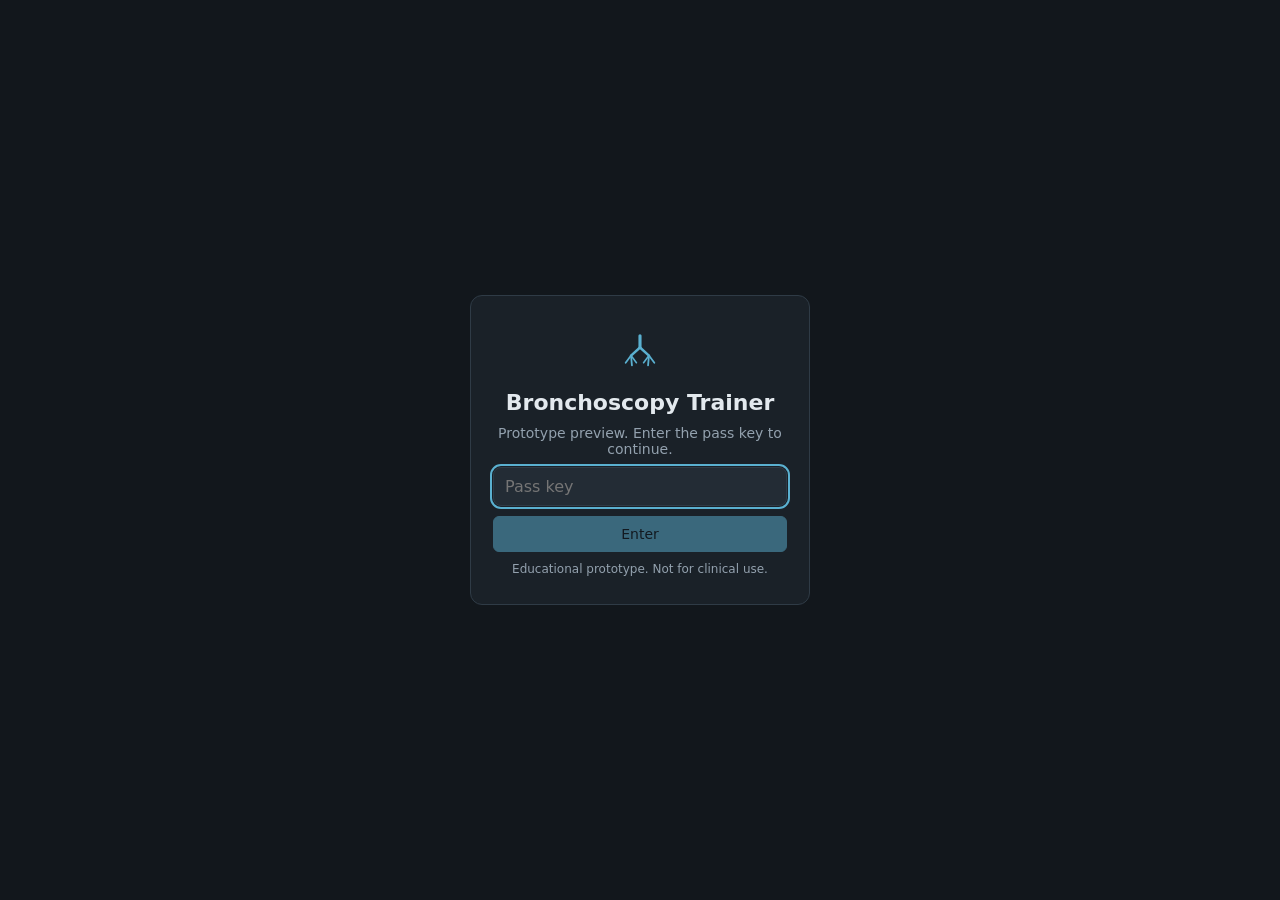
<file: index.html>
<!doctype html>
<html lang="en">
  <head>
    <meta charset="UTF-8" />
    <meta name="viewport" content="width=device-width, initial-scale=1, viewport-fit=cover" />
    <meta name="robots" content="noindex, nofollow" />
    <meta name="color-scheme" content="dark" />
    <meta name="theme-color" content="#1a2128" />
    <meta name="description" content="Learn airway anatomy by flying through a bronchial tree built from a public chest CT. Educational prototype, not for clinical use." />
    <link rel="manifest" href="./manifest.webmanifest" />
    <link rel="icon" type="image/svg+xml" href="./icons/icon.svg" />
    <link rel="apple-touch-icon" href="./icons/icon-192.png" />
    <title>Bronchoscopy Trainer</title>
    <script type="module" crossorigin src="./assets/index-DyVeRCQJ.js"></script>
    <link rel="stylesheet" crossorigin href="./assets/index-BT9HJ8rJ.css">
  </head>
  <body>
    <div id="root"></div>
  </body>
</html>
</file>
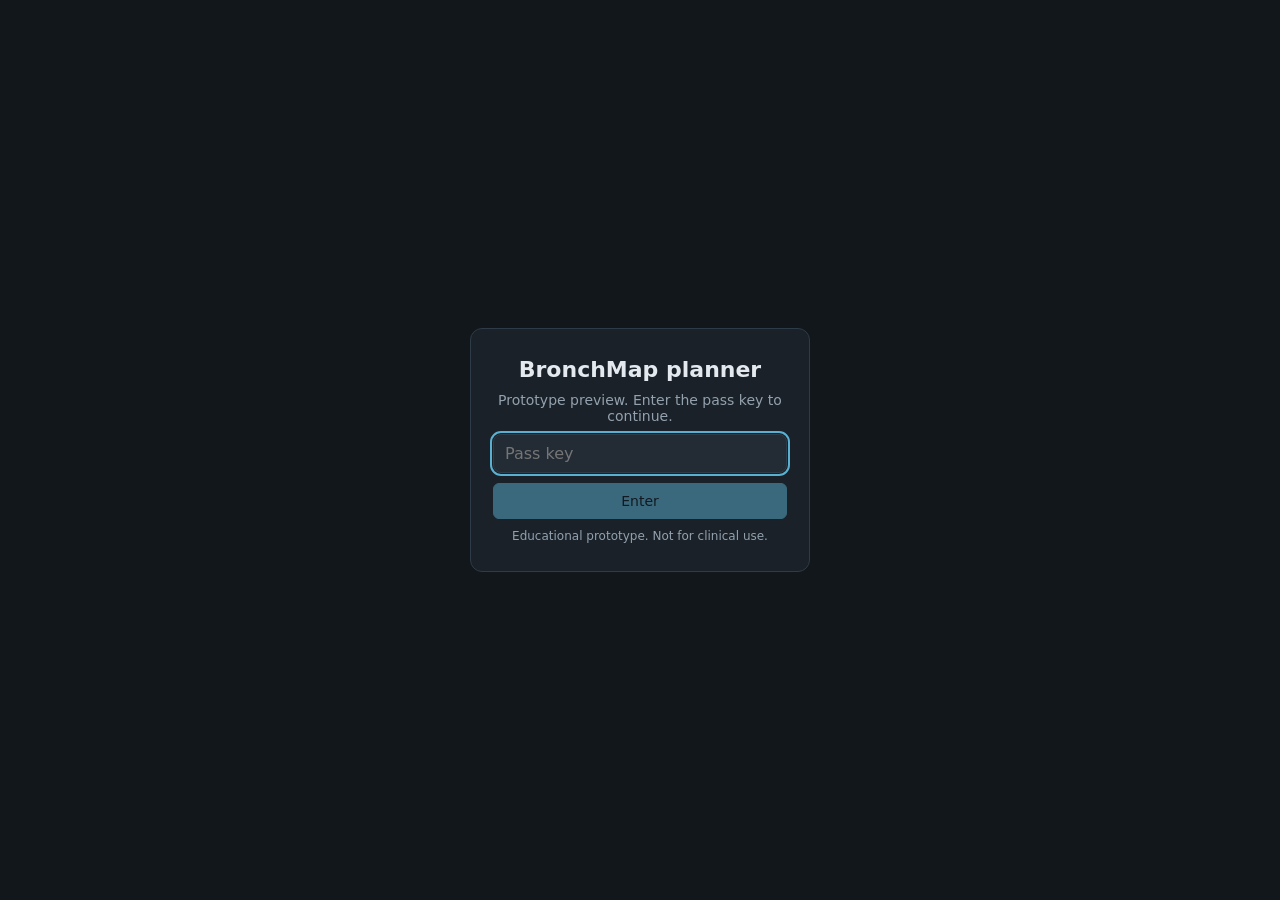
<file: planner/index.html>
<!doctype html>
<html lang="en">
  <head>
    <meta charset="UTF-8" />
    <meta name="viewport" content="width=device-width, initial-scale=1, viewport-fit=cover" />
    <meta name="robots" content="noindex, nofollow" />
    <meta name="color-scheme" content="dark" />
    <meta name="theme-color" content="#1a2128" />
    <meta name="description" content="Plan a bronchoscopic route to a lesion on a public chest CT. Research prototype for education, not for clinical use." />
    <link rel="manifest" href="./manifest.webmanifest" />
    <link rel="icon" type="image/svg+xml" href="./icons/icon.svg" />
    <link rel="apple-touch-icon" href="./icons/icon-192.png" />
    <title>BronchMap planner</title>
    <script type="module" crossorigin src="./assets/index-C4TRI-i0.js"></script>
    <link rel="stylesheet" crossorigin href="./assets/index-DqHJ1miF.css">
  </head>
  <body>
    <div id="root"></div>
  </body>
</html>
</file>
<file: assets/index-BT9HJ8rJ.css>
.scope{touch-action:pan-y;-webkit-user-select:none;user-select:none;background:#000;outline:none;position:absolute;inset:0;overflow:hidden}.scope:focus-visible{box-shadow:inset 0 0 0 2px var(--accent,#5ab0d0)}.scope canvas{display:block}.scope .scope-guide{pointer-events:none;width:100%;height:100%;position:absolute;inset:0}.scope-vignette{pointer-events:none;background:radial-gradient(circle closest-side,#0000 0 70%,#0000008c 94%,#000 98.5% 100%);position:absolute;inset:0}.scope-markers{pointer-events:none;position:absolute;inset:0}.scope-marker{text-align:center;color:#ffffffd9;background:#0a0e1299;border:1px solid #ffffff40;border-radius:999px;min-width:16px;padding:0 4px;font-size:11px;font-weight:600;line-height:16px;position:absolute;top:0;left:0}.scope-labels{pointer-events:none;position:absolute;inset:0}.scope-orifice{cursor:pointer;color:#fff;white-space:nowrap;background:0 0;border:none;margin:0;padding:4px;font-size:12px;transition:opacity .15s;display:block;position:absolute;top:0;left:0}.scope-orifice .dot{box-sizing:border-box;background:#ffffff59;border:2px solid #fff;border-radius:50%;width:12px;height:12px;display:block;box-shadow:0 0 0 1px #00000080}.scope-orifice .txt{transform:translateY(calc(-50% + var(--ty,0px)));background:#0a0e12b8;border:1px solid #ffffff40;border-radius:4px;padding:1px 7px;position:absolute;top:50%;left:calc(100% + 2px)}.scope-orifice.flip .txt{left:auto;right:calc(100% + 2px)}.scope-orifice.edge .dot{background:#ffffff26;border-style:dashed}.scope-orifice:hover .dot,.scope-orifice:focus-visible .dot{background:#ffd54a;border-color:#ffd54a}.scope-orifice:hover:not(:disabled){border:none}.scope-top{z-index:2;flex-wrap:wrap;gap:4px;display:flex;position:absolute;top:8px;left:8px}.scope-top select{font:inherit;max-width:100%;color:var(--text,#e3e9ee);background:color-mix(in srgb, var(--panel,#1a2128) 85%, transparent);border:1px solid var(--border,#2f3b46);border-radius:6px;padding:3px 6px;font-size:12px}.scope-bottom{z-index:2;flex-wrap:wrap;gap:4px;display:flex;position:absolute;bottom:8px;left:8px;right:8px}.scope-bottom button{background:color-mix(in srgb, var(--panel,#1a2128) 85%, transparent);padding:3px 8px;font-size:12px}.scope-hint{z-index:2;white-space:nowrap;color:#f3dede;pointer-events:none;background:#0a0e12a6;border:1px solid #fff3;border-radius:999px;padding:4px 12px;font-size:13px;position:absolute;bottom:14%;left:50%;transform:translate(-50%)}.scope-note{color:#f3dede;pointer-events:none;font-size:12px;position:absolute;top:40px;left:8px;right:8px}.scope-orifice.mark-selected .dot{background:#ffd54a;border-color:#ffd54a;box-shadow:0 0 0 4px #ffd54a59}.scope-orifice.mark-correct .dot{background:#4cc38a;border-color:#4cc38a;box-shadow:0 0 0 4px #4cc38a59}.scope-orifice.mark-wrong .dot{background:#ef5b6c;border-color:#ef5b6c;box-shadow:0 0 0 4px #ef5b6c59}.scope-orifice.auto .txt{opacity:0;pointer-events:none;transition:opacity .3s}.scope-orifice.auto.near .txt{opacity:1}.scope-orifice.target .dot{box-shadow:0 0 0 1px #00000080,0 0 0 5px #ffffff47}.scope-reticle{pointer-events:none;border:1px solid #ffffff47;border-radius:50%;width:22px;height:22px;position:absolute;top:50%;left:50%;transform:translate(-50%,-50%)}.scope-reticle:before,.scope-reticle:after{content:"";background:#ffffff47;position:absolute}.scope-reticle:before{width:1px;top:-5px;bottom:-5px;left:50%}.scope-reticle:after{height:1px;top:50%;left:-5px;right:-5px}.scope-flex{pointer-events:none;opacity:.7;width:6px;height:40%;position:absolute;top:30%;right:12px}.scope-flex .mid{background:#ffffff73;height:1px;position:absolute;top:50%;left:0;right:0}.scope-flex:before{content:"";background:#ffffff2e;border-radius:1px;width:2px;position:absolute;top:0;bottom:0;left:2px}.scope-flex .tick{background:#fff;border-radius:2px;width:12px;height:3px;margin-top:-1px;position:absolute;left:-3px}.scope-keys{z-index:2;color:#dfe6ec;pointer-events:auto;background:#0a0e12b3;border:1px solid #ffffff2e;border-radius:8px;align-items:center;gap:8px;padding:3px 4px 3px 10px;font-size:12px;display:flex;position:absolute;bottom:44px;left:8px;right:8px}.scope-keys span{flex:1}.scope-keys button{color:inherit;cursor:pointer;background:0 0;border:none;padding:1px 7px;font-size:14px;line-height:1}.scope-target-layer{pointer-events:none;position:absolute;inset:0}.scope-target-disc,.scope-target-arrow{transition:opacity .15s;position:absolute;top:0;left:0}.scope-target-disc{background:radial-gradient(circle at 38% 34%,#ffd6808c,#ffb02061 60%,#ff8c004d);border:2px dashed #ffbe46f2;border-radius:50%;place-items:center;display:grid;box-shadow:0 0 0 1px #00000073,0 0 14px #ffb02080}.scope-target-disc.near{border-style:solid;box-shadow:0 0 0 1px #00000073,0 0 22px #ffb020cc}.scope-target-text{white-space:nowrap;color:#ffd68a;background:#0a0e12b8;border:1px solid #ffb02080;border-radius:4px;padding:1px 7px;font-size:12px;font-weight:600}.scope-target-arrow{align-items:center;gap:6px;display:flex}.scope-target-arrow .chev{filter:drop-shadow(0 0 2px #000);border-top:8px solid #0000;border-bottom:8px solid #0000;border-left:14px solid #ffb020;width:0;height:0}.scope-target-arrow.right{flex-direction:row-reverse}.scope-touch,.scope-keys .hint-touch{display:none}@media (hover:none),(pointer:coarse){.scope-keys .hint-keys{display:none}.scope-keys .hint-touch{display:inline}.scope-touch{z-index:3;justify-content:space-between;gap:6px;display:flex;position:absolute;bottom:8px;left:8px;right:8px}.scope-touch-move,.scope-touch-steer{gap:6px;display:flex}.scope-touch-move{order:2}.scope-touch button{touch-action:none;-webkit-user-select:none;user-select:none;-webkit-touch-callout:none;min-width:40px;height:40px;color:var(--text,#e8eef2);background:color-mix(in srgb, var(--panel,#1a2128) 75%, transparent);border:1px solid color-mix(in srgb, var(--border,#3a4550) 80%, transparent);border-radius:10px;padding:0 6px;font-size:16px}.scope-touch-steer button:nth-child(n+3){font-size:12px}.scope-touch button:active{background:color-mix(in srgb, var(--accent,#2b7a99) 55%, transparent)}.scope-bottom{bottom:54px}.scope-bottom .withdraw-btn{display:none}.scope-keys{bottom:84px}}.gate{background:var(--bg,inherit);place-items:center;min-height:100%;padding:24px 16px;display:grid}.gate-card{text-align:center;background:var(--panel);border:1px solid var(--border);border-radius:12px;justify-items:center;gap:10px;width:100%;max-width:340px;padding:28px 22px;display:grid}.gate-card h1{margin:0;font-size:22px}.gate-card p{margin:0}.gate-card input{box-sizing:border-box;width:100%;font:inherit;color:var(--text);background:var(--panel-2);border:1px solid var(--border);border-radius:8px;padding:9px 11px;font-size:16px}.gate-card input:focus-visible{outline:2px solid var(--accent);outline-offset:1px}.gate-card .primary{background:var(--accent);width:100%;color:var(--accent-text);border-color:var(--accent);padding:9px}.gate-card .small{font-size:12px}.gate-card .muted{color:var(--muted)}.gate-card .notice{color:#b4691f}.na-bar{box-sizing:border-box;gap:6px;max-width:100%;display:grid;overflow-x:hidden}.na-head,.na-instruction{margin:0}.options.na-options{grid-template-columns:repeat(2,minmax(0,1fr));max-width:980px}.na-option{overflow-wrap:anywhere;flex-direction:column;gap:1px;min-width:0;line-height:1.25;display:flex}.na-option-code{opacity:.75;font-size:11px}.na-feedback{max-width:980px}.na-summary{gap:8px;max-width:980px;display:grid}.na-results{gap:4px;margin:0;padding:0;list-style:none;display:grid}.na-results li{align-items:baseline;gap:8px;font-size:13px;display:flex}.na-res-mark{text-transform:uppercase;flex:none;min-width:52px;font-size:11px;font-weight:600}.na-results li.ok .na-res-mark{color:#2f8f5f}.na-results li.bad .na-res-mark{color:#c4414f}.na-actions{flex-wrap:wrap;gap:8px;display:flex}@media (width<=767px){.na-bar{gap:4px;padding:6px 10px}.options.na-options{grid-template-columns:repeat(2,minmax(0,1fr));gap:4px}.na-option{padding:6px 7px;font-size:12px}.na-instruction,.na-head{font-size:13px}.na-results li{font-size:12px}}.na-overlay{z-index:6;background:color-mix(in srgb, var(--panel) 92%, transparent);border:1px solid var(--border);-webkit-backdrop-filter:blur(6px);backdrop-filter:blur(6px);border-radius:12px;gap:8px;width:min(640px,100% - 24px);max-height:calc(100% - 70px);padding:12px 14px;display:grid;position:absolute;bottom:52px;left:50%;overflow:auto;transform:translate(-50%);box-shadow:0 8px 28px #00000073}.na-q{margin:0;font-size:15px;font-weight:600}.na-overlay .options.na-options{max-width:none}.na-head .na-instruction{font-weight:400}@media (width<=767px){.na-overlay{gap:6px;padding:8px 10px;bottom:8px}.na-q{font-size:14px}}.target-start{align-content:start;gap:10px;width:100%;max-width:880px;min-height:0;margin:0 auto;padding:18px 16px;display:grid;overflow-y:auto}.target-start h2{margin:0;font-size:18px}.target-start p{margin:0}.target-cards{grid-template-columns:repeat(3,minmax(0,1fr));gap:10px;display:grid}.target-card{text-align:left;border-radius:10px;align-content:start;gap:6px;padding:14px;display:grid}.target-card strong{font-size:15px}.target-card span{color:var(--muted);font-size:13px;line-height:1.35}.target-card:hover:not(:disabled){border-color:var(--accent);background:color-mix(in srgb, var(--accent) 10%, var(--panel-2))}.target-search{width:100%;font:inherit;color:var(--text);background:var(--panel-2);border:1px solid var(--border);border-radius:6px;padding:7px 10px}.target-segment-list{gap:4px;max-height:52vh;margin:0;padding:0;list-style:none;display:grid;overflow-y:auto}.target-segment-list li{min-width:0}.target-segment-list li button{text-align:left;justify-content:space-between;gap:12px;width:100%;padding:7px 10px;display:flex}.target-sides{grid-template-columns:repeat(2,minmax(0,1fr));gap:14px;min-height:0;display:grid}.target-side{align-content:start;gap:8px;min-width:0;display:grid}.target-side h3{border-bottom:1px solid var(--border);margin:0;padding-bottom:4px;font-size:15px}.target-lobe{gap:4px;display:grid}.target-lobe h4{color:var(--muted);text-transform:uppercase;letter-spacing:.04em;margin:0;font-size:12px;font-weight:600}.target-segments .target-segment-list{max-height:none;overflow:visible}.target-code{color:var(--muted);font-variant-numeric:tabular-nums;flex:none}.target-bar{background:var(--panel);border-bottom:1px solid var(--border);flex-wrap:wrap;align-items:center;gap:6px 14px;padding:8px 14px;display:flex}.target-bar-actions{flex-wrap:wrap;gap:6px;margin-left:auto;display:flex}.target-time{font-variant-numeric:tabular-nums;font-weight:600}.target-overlay{z-index:6;background:color-mix(in srgb, var(--panel) 94%, transparent);-webkit-backdrop-filter:blur(6px);backdrop-filter:blur(6px);border-radius:12px;justify-items:start;gap:10px;width:min(560px,100% - 24px);max-height:calc(100% - 24px);padding:14px 16px;display:grid;position:absolute;top:50%;left:50%;overflow:auto;transform:translate(-50%,-50%);box-shadow:0 8px 28px #00000080}.target-mode .target-overlay.feedback{--tint:var(--border);background:linear-gradient(color-mix(in srgb, var(--tint) 16%, transparent), color-mix(in srgb, var(--tint) 16%, transparent)), var(--panel);border-width:2px}.target-mode .target-overlay.feedback.ok{--tint:#2f8f5f}.target-mode .target-overlay.feedback.mid{--tint:#b4691f}.target-mode .target-overlay.feedback.bad{--tint:#c4414f}.target-overlay .feedback-head{justify-content:space-between;align-items:flex-start;gap:10px;width:100%;display:flex}.target-overlay .feedback-head strong{font-size:16px}.target-overlay-close{flex:none;padding:0 8px;font-size:18px;line-height:1.4}.target-overlay .note{margin:0}.target-stats{flex-wrap:wrap;gap:4px 22px;margin:0;display:flex}.target-stats div{display:grid}.target-stats dt{color:var(--muted);font-size:11px}.target-stats dd{font-variant-numeric:tabular-nums;margin:0;font-weight:600}.target-map-pane{flex:1;min-height:0;margin:8px}@media (width>=768px){.target-mode .panes[data-layout=target]{grid-template:"scope d3"1fr"scope ct"1fr/2.4fr 1fr}.target-mode .panes[data-layout=target][data-3d="0"][data-ct="1"]{grid-template-rows:1fr;grid-template-areas:"scope ct"}.target-mode .panes[data-layout=target][data-3d="1"][data-ct="0"]{grid-template-rows:1fr;grid-template-areas:"scope d3"}.target-mode .panes[data-layout=target][data-3d="0"][data-ct="0"]{grid-template:"scope"1fr/1fr}}@media (width<=767px){.target-cards{grid-template-columns:1fr}.target-start{padding:12px 10px}.target-bar{padding:6px 10px}.target-bar-actions{margin-left:0}.target-mode .sim-toggles{flex-wrap:wrap}.target-sides{grid-template-columns:1fr}.target-overlay{gap:8px;padding:10px 12px}}.find-note{margin:0;padding:18px 16px}.find-toggles{gap:6px;display:inline-flex}.find-split{flex:1;grid-template-columns:minmax(0,1fr);gap:8px;min-height:0;margin:8px;display:grid}.find-split.two{grid-template-columns:minmax(0,1.2fr) minmax(300px,1fr)}.find-ct-pane{min-height:320px;position:relative}.find-side{align-content:start;gap:10px;min-height:0;padding:4px 6px;display:grid;overflow-y:auto}.find-side h2{margin:0;font-size:18px}.find-side p{margin:0}.find-side .target-segment-list{max-height:none;overflow:visible}.find-choice.right{background:#2f8f5f38;border-color:#2f8f5f}.find-choice.wrong{background:#c4414f38;border-color:#c4414f}.find-status{background:var(--panel);border-top:1px solid var(--border);flex-wrap:wrap;align-items:center;gap:8px 14px;padding:8px 14px;display:flex}.find-found{display:inline-block}@media (width<=899px){.find-split.two{grid-template-columns:minmax(0,1fr);grid-auto-rows:minmax(260px,auto);overflow-y:auto}.find-side .target-sides{grid-template-columns:1fr}}.find-intro-wrap{overflow-y:auto}.find-intro{background:var(--panel);border:1px solid var(--border);border-radius:8px;gap:12px;max-width:760px;margin:16px auto;padding:18px 22px;display:grid}.find-intro h2{margin:0;font-size:20px}.find-intro h3{margin:0;font-size:15px}.find-intro p,.find-intro ol{margin:0}.find-intro ol{gap:6px;padding-left:20px;display:grid}.find-intro-cases{grid-template-columns:repeat(auto-fit,minmax(240px,1fr));gap:14px;display:grid}.find-intro-group{align-content:start;gap:6px;display:grid}.find-intro-group ul{gap:4px;margin:0;padding:0;list-style:none;display:grid}.find-intro-group button{text-align:left;width:100%}.find-intro .row{flex-wrap:wrap;gap:8px;display:flex}:root{--lightningcss-light: ;--lightningcss-dark:initial;color-scheme:dark;--bg:#12171c;--panel:#1a2128;--panel-2:#232c35;--text:#e3e9ee;--muted:#93a1ae;--border:#2f3b46;--accent:#5ab0d0;--accent-text:#0b1318;--pane-bg:#0e1317;font-family:system-ui,-apple-system,Segoe UI,Roboto,sans-serif}:root[data-theme=light]{--lightningcss-light:initial;--lightningcss-dark: ;color-scheme:light;--bg:#f4f6f8;--panel:#fff;--panel-2:#eaeef2;--text:#1c2630;--muted:#5d6b79;--border:#d3dae1;--accent:#2b7a9b;--accent-text:#fff;--pane-bg:#e9eef2}*{box-sizing:border-box}html,body,#root{height:100%;margin:0}body{background:var(--bg);color:var(--text);font-size:14px}button{font:inherit;color:var(--text);background:var(--panel-2);border:1px solid var(--border);cursor:pointer;border-radius:6px;padding:5px 10px}button:hover:not(:disabled){border-color:var(--accent)}button:disabled{opacity:.5;cursor:default}button[aria-pressed=true],button.active,button[aria-selected=true]{background:var(--accent);color:var(--accent-text);border-color:var(--accent)}button:focus-visible,summary:focus-visible{outline:2px solid var(--accent);outline-offset:2px}.app{flex-direction:column;height:100%;display:flex}.topbar{background:var(--panel);border-bottom:1px solid var(--border);flex-direction:column;gap:6px;padding:8px 14px;display:flex}.topbar-row{align-items:center;gap:12px;min-width:0;display:flex}.topbar-main{min-height:34px}.topbar-sub{flex-wrap:wrap;row-gap:4px}.topbar h1{white-space:nowrap;margin:0;font-size:16px;font-weight:600}.actions{flex:none;gap:6px;margin-left:auto;display:flex}.breadcrumb{flex:1;min-width:0;overflow-x:auto}.breadcrumb ol{white-space:nowrap;gap:2px;margin:0;padding:0;list-style:none;display:flex}.breadcrumb li+li:before{content:"›";color:var(--muted);margin:0 4px}.breadcrumb button{color:var(--muted);background:0 0;border:none;padding:2px 4px}.breadcrumb button:disabled{color:var(--text);opacity:1;font-weight:600}.simlayout,.mode-area{flex-direction:column;flex:1;min-height:0;display:flex}.simlayout>.panes{flex:1}.sim-toggles{gap:4px;padding:6px 8px 0;display:flex}.sim-toggles button{padding:2px 9px;font-size:12px}.panes{flex:1;grid-template-columns:1fr 1.3fr 1fr;gap:8px;min-height:0;padding:8px;display:grid}.tabs{display:none}.pane{background:var(--pane-bg);border:1px solid var(--border);border-radius:8px;min-width:0;min-height:0;position:relative;overflow:hidden}.placeholder{text-align:center;height:100%;color:var(--muted);place-items:center;padding:16px;display:grid}.credits summary{cursor:pointer;width:max-content}.viewer3d{position:absolute;inset:0}.viewer3d canvas{display:block}.viewer3d-toolbar{flex-wrap:wrap;gap:4px;display:flex;position:absolute;bottom:8px;left:8px;right:8px}.viewer3d-toolbar button{background:color-mix(in srgb, var(--panel) 85%, transparent);padding:3px 8px;font-size:12px}.viewer3d-toolbar button.active{background:var(--accent)}.viewer3d-toolbar select{font:inherit;color:var(--text);border:1px solid var(--border);background:color-mix(in srgb, var(--panel) 85%, transparent);border-radius:6px;padding:3px 6px;font-size:12px}.viewer3d-place{color:var(--text);top:58px}.viewer3d-hover{background:color-mix(in srgb, var(--panel) 88%, transparent);pointer-events:none;border-radius:6px;max-width:calc(100% - 16px);padding:3px 8px;font-size:12px;position:absolute;top:8px;left:8px}.viewer3d-hover:empty{display:none}.viewer3d-note{color:var(--muted);pointer-events:none;font-size:12px;position:absolute;top:36px;left:8px;right:8px}.branch-label span{white-space:nowrap;pointer-events:none;background:color-mix(in srgb, var(--panel) 88%, transparent);color:var(--text);border-radius:4px;padding:1px 6px;font-size:11px;display:block;transform:translateY(-14px)}@media (width<=767px){.topbar{gap:4px;padding:6px 8px}.topbar-row{gap:6px}.topbar-main{flex-direction:column;align-items:stretch;gap:4px}.topbar h1{font-size:15px}.breadcrumb,.case-note,.names-notice,.topbar-sub .case-tag,.topbar-sub [class*=badge]{display:none}.topbar-sub .actions button{padding:3px 8px;font-size:13px}.app{height:auto;min-height:100%}.panes{flex:none;grid-template-rows:64vh auto 46vh;grid-template-columns:1fr;gap:6px;padding:6px}.panes[data-3d="0"],.panes[data-ct="0"]{grid-template-rows:64vh 46vh}.panes[data-3d="0"][data-ct="0"]{grid-template-rows:1fr}.tabs{gap:6px;display:flex}.tabs button{flex:1}.panes[data-tab="3d"] .pane-ct,.panes[data-tab=ct] .pane-3d{display:none}}.ctpane{background:#000;position:absolute;inset:0}.ctpane canvas{cursor:crosshair;touch-action:none;display:block}.ct-info{max-width:calc(100% - 16px);color:var(--text);pointer-events:none;background:color-mix(in srgb, var(--panel) 88%, transparent);border-radius:6px;flex-wrap:wrap;gap:2px 10px;padding:3px 8px;font-size:12px;display:flex;position:absolute;top:8px;left:8px}.ct-toolbar{flex-wrap:wrap;gap:4px;display:flex;position:absolute;bottom:8px;left:8px;right:8px}.ct-toolbar button{background:color-mix(in srgb, var(--panel) 85%, transparent);padding:3px 8px;font-size:12px}.ct-toolbar button.active{background:var(--accent)}.ct-orient{color:#27e0ff;text-shadow:0 0 3px #000;pointer-events:none;font-size:12px;font-weight:600;position:absolute}.ct-orient-left{top:50%;left:8px}.ct-orient-right{top:50%;right:8px}.ct-orient-top{top:40px;left:50%}.ct-orient-bottom{bottom:40px;left:50%}.case-picker{flex:none;align-items:center;gap:6px;min-width:0;display:flex}.case-label{white-space:nowrap;font-size:13px;font-weight:600}.case-picker select{font:inherit;color:var(--text);background:var(--panel-2);border:1px solid var(--border);border-radius:6px;min-width:230px;max-width:300px;padding:5px 8px}.case-badge{white-space:nowrap;color:var(--muted);border:1px solid var(--border);border-radius:10px;padding:1px 7px;font-size:11px}.case-badge.ready{color:var(--accent-text);background:var(--accent);border-color:var(--accent)}.case-note{color:var(--muted);background:var(--panel-2);border-bottom:1px solid var(--border);margin:0;padding:3px 14px;font-size:12px}@media (width<=767px){.case-picker{flex:100%;min-width:0}.case-picker select{flex:1;min-width:0;max-width:none}.case-note{padding:3px 10px}}.planner-link{border:1px solid var(--accent);color:var(--accent);white-space:nowrap;border-radius:6px;flex:none;align-items:center;padding:4px 10px;font-size:13px;font-weight:600;text-decoration:none;display:inline-flex}.planner-link:hover{background:color-mix(in srgb, var(--accent) 12%, transparent)}.planner-link:focus-visible{outline:2px solid var(--accent);outline-offset:2px}.phone-note{display:none}@media (width<=767px){.phone-note{color:var(--text);background:color-mix(in srgb, var(--accent) 18%, var(--panel));border-bottom:1px solid var(--border);align-items:center;gap:8px;margin:0;padding:4px 6px 4px 10px;font-size:12.5px;display:flex}.phone-note span{flex:1}.phone-note button{background:0 0;border:none;padding:0 6px;font-size:16px}}.footer{color:var(--muted);flex-wrap:wrap;align-items:flex-start;gap:4px 18px;padding:4px 14px 8px;font-size:12px;display:flex}.footer summary{cursor:pointer;width:max-content}.credits ul,.credits p{margin:6px 0 0;padding-left:18px}.modes{align-items:center;gap:6px;min-width:0;margin-left:12px;display:flex}.modes button{white-space:nowrap;flex:none;padding:4px 10px;font-size:13px}.modes .planner-link{margin-left:8px}.loadbanner{background:var(--panel);border-bottom:1px solid var(--border);padding:6px 14px}.loading-meter{max-width:340px;color:var(--text);text-align:center;justify-items:center;gap:6px;margin:0 auto;display:grid}.loading-meter progress{width:100%;height:8px;accent-color:var(--accent)}.loading-label{font-weight:600}.loading-detail{color:var(--muted);min-height:1em;font-size:12px}.loading-hint{color:var(--muted);font-size:12px}.scope-loading{z-index:6;color:#e3e9ee;background:#080b0ed1;place-items:center;padding:16px;display:grid;position:absolute;inset:0}.scope-loading .loading-meter,.scope-loading .loading-detail{color:#e3e9ee}.pane-badge{z-index:3;background:color-mix(in srgb, var(--panel) 88%, transparent);max-width:calc(100% - 16px);color:var(--muted);pointer-events:none;border-radius:6px;padding:3px 8px;font-size:12px;position:absolute;top:8px;right:8px}.pane-cover{z-index:8;text-align:center;background:color-mix(in srgb, var(--pane-bg) 94%, transparent);-webkit-backdrop-filter:blur(14px);backdrop-filter:blur(14px);color:var(--muted);place-items:center;padding:12px;display:grid;position:absolute;inset:0}.pane-cover-reveal{font:inherit;cursor:pointer;background:color-mix(in srgb, var(--pane-bg) 94%, transparent);border:none;border-radius:0;align-content:center;gap:4px}.pane-cover-reveal:hover{color:var(--text)}.pane-cover-hint{color:var(--accent);font-size:12px}.teaching-card{z-index:5;background:color-mix(in srgb, var(--panel) 92%, transparent);max-width:420px;color:var(--text);border:1px solid var(--border);border-radius:8px;padding:8px 30px 8px 10px;font-size:13px;position:absolute;top:40px;left:8px;right:8px}.teaching-card p{margin:3px 0 0;line-height:1.35}.tc-title{font-size:12px;font-weight:600}.tag{color:var(--muted);border:1px solid var(--border);border-radius:999px;margin-left:8px;padding:0 6px;font-size:11px;font-weight:400}.teaching-card .close{background:0 0;border:none;padding:0 7px;font-size:18px;line-height:1.2;position:absolute;top:4px;right:4px}.note-restore{z-index:5;background:color-mix(in srgb, var(--panel) 85%, transparent);padding:2px 8px;font-size:12px;position:absolute;top:40px;left:8px}.quizbar{background:var(--panel);border-bottom:1px solid var(--border);max-height:44vh;padding:8px 14px;overflow:auto}.quiz{gap:8px;max-width:980px;display:grid}.quiz-head{flex-wrap:wrap;align-items:center;gap:6px 14px;display:flex}.quiz-title{font-weight:600}.score{color:var(--muted);font-size:13px}.devbadge{border:1px dashed var(--accent);color:var(--accent);border-radius:999px;padding:1px 8px;font-size:11px}.check{align-items:center;gap:5px;font-size:13px;display:inline-flex}.prompt{margin:0}.notice{color:#b4691f}.muted{color:var(--muted)}.row{flex-wrap:wrap;align-items:center;gap:8px 14px;display:flex}.options{grid-template-columns:repeat(2,minmax(0,1fr));gap:6px;display:grid}.option{text-align:left;padding:8px 10px}.option.correct{color:#fff;background:#2f8f5f;border-color:#2f8f5f}.option.wrong{color:#fff;background:#c4414f;border-color:#c4414f}.namesearch input{width:100%;font:inherit;color:var(--text);background:var(--panel-2);border:1px solid var(--border);border-radius:6px;padding:5px 8px}.namesearch ul{gap:3px;margin:4px 0 0;padding:0;list-style:none;display:grid}.namesearch li button{text-align:left;width:100%;font-size:13px}.feedback{border:1px solid var(--border);border-radius:8px;justify-items:start;gap:6px;padding:8px 10px;display:grid}.feedback.ok{background:#2f8f5f1f;border-color:#2f8f5f}.feedback.bad{background:#c4414f1f;border-color:#c4414f}.feedback.mid{background:#b4691f1f;border-color:#b4691f}.feedback .note{margin:0;font-size:13px;line-height:1.35}.answer-name{font-weight:600}button.primary{background:var(--accent);color:var(--accent-text);border-color:var(--accent)}.quiz-empty{padding:4px 0}.progress-body{gap:6px;max-width:420px;margin-top:6px;display:grid}.progress-body h3{color:var(--text);margin:4px 0 0;font-size:12px}.progress-body ol,.progress-body ul{margin:0;padding-left:18px}.progress-body button{width:max-content}@media (width>=768px){.pane-scope{grid-area:scope}.pane-3d{grid-area:d3}.pane-ct{grid-area:ct}.panes[data-layout=explore]{grid-template:"scope d3"1fr"scope ct"1fr/2.6fr 1fr}.panes[data-layout=quiz]{grid-template-columns:1.3fr 1fr 1fr;grid-template-areas:"scope d3 ct"}.panes[data-layout=stack]{grid-template:"scope d3"1fr"scope ct"1fr/2.4fr 1fr}.panes[data-layout=quiz][data-hints="0"]{grid-template-columns:1.8fr .7fr .7fr}.panes[data-3d="0"][data-ct="1"]{grid-template:"scope ct"1fr/2fr 1fr}.panes[data-3d="1"][data-ct="0"]{grid-template:"scope d3"1fr/2fr 1fr}.panes[data-3d="0"][data-ct="0"]{grid-template:"scope"1fr/1fr}}@media (width>=1100px){.panes[data-layout=explore]{grid-template:"d3 scope ct"1fr/1fr 1.3fr 1fr}.panes[data-layout=explore][data-3d="0"][data-ct="1"]{grid-template-columns:1.3fr 1fr;grid-template-areas:"scope ct"}.panes[data-layout=explore][data-3d="1"][data-ct="0"]{grid-template-columns:1fr 1.3fr;grid-template-areas:"d3 scope"}.panes[data-layout=explore][data-3d="0"][data-ct="0"]{grid-template-columns:1fr;grid-template-areas:"scope"}}@media (width<=767px){.modes{scrollbar-width:none;margin-left:0;padding-bottom:2px;overflow-x:auto}.modes::-webkit-scrollbar{display:none}.topbar-sub .case-picker{flex:auto;min-width:0}.options{grid-template-columns:1fr}.quizbar{max-height:48vh;padding:6px 10px}.panes[data-layout=quiz][data-hints="0"]{grid-template-rows:1fr;grid-template-columns:1fr}.panes[data-layout=quiz][data-hints="0"] .tabs,.panes[data-layout=quiz][data-hints="0"] .pane-3d,.panes[data-layout=quiz][data-hints="0"] .pane-ct{display:none}.footer{padding:2px 10px 6px}}.about{max-width:640px}.about h3{color:var(--text);margin:8px 0 0;font-size:12px}.about a{color:var(--accent);word-break:break-all}.disclaimer{color:var(--text)}.footer-disclaimer{margin-left:auto}.names-notice{color:var(--muted);background:var(--panel-2);border-bottom:1px solid var(--border);margin:0;padding:3px 14px;font-size:12px}.branchbar{gap:4px;padding:0 8px 4px;display:grid}.branchbar-row{scrollbar-width:thin;align-items:center;gap:4px;padding-bottom:2px;display:flex;overflow-x:auto}.branchbar-segments{font-size:12px}.branchbar-segments .muted{white-space:nowrap;margin-right:2px}.branch-chip{white-space:nowrap;border-radius:999px;flex:none;padding:3px 9px;font-size:12px}
</file>
<file: planner/assets/index-DqHJ1miF.css>
.scope{touch-action:pan-y;-webkit-user-select:none;user-select:none;background:#000;outline:none;position:absolute;inset:0;overflow:hidden}.scope:focus-visible{box-shadow:inset 0 0 0 2px var(--accent,#5ab0d0)}.scope canvas{display:block}.scope .scope-guide{pointer-events:none;width:100%;height:100%;position:absolute;inset:0}.scope-vignette{pointer-events:none;background:radial-gradient(circle closest-side,#0000 0 70%,#0000008c 94%,#000 98.5% 100%);position:absolute;inset:0}.scope-markers{pointer-events:none;position:absolute;inset:0}.scope-marker{text-align:center;color:#ffffffd9;background:#0a0e1299;border:1px solid #ffffff40;border-radius:999px;min-width:16px;padding:0 4px;font-size:11px;font-weight:600;line-height:16px;position:absolute;top:0;left:0}.scope-labels{pointer-events:none;position:absolute;inset:0}.scope-orifice{cursor:pointer;color:#fff;white-space:nowrap;background:0 0;border:none;margin:0;padding:4px;font-size:12px;transition:opacity .15s;display:block;position:absolute;top:0;left:0}.scope-orifice .dot{box-sizing:border-box;background:#ffffff59;border:2px solid #fff;border-radius:50%;width:12px;height:12px;display:block;box-shadow:0 0 0 1px #00000080}.scope-orifice .txt{transform:translateY(calc(-50% + var(--ty,0px)));background:#0a0e12b8;border:1px solid #ffffff40;border-radius:4px;padding:1px 7px;position:absolute;top:50%;left:calc(100% + 2px)}.scope-orifice.flip .txt{left:auto;right:calc(100% + 2px)}.scope-orifice.edge .dot{background:#ffffff26;border-style:dashed}.scope-orifice:hover .dot,.scope-orifice:focus-visible .dot{background:#ffd54a;border-color:#ffd54a}.scope-orifice:hover:not(:disabled){border:none}.scope-top{z-index:2;flex-wrap:wrap;gap:4px;display:flex;position:absolute;top:8px;left:8px}.scope-top select{font:inherit;max-width:100%;color:var(--text,#e3e9ee);background:color-mix(in srgb, var(--panel,#1a2128) 85%, transparent);border:1px solid var(--border,#2f3b46);border-radius:6px;padding:3px 6px;font-size:12px}.scope-bottom{z-index:2;flex-wrap:wrap;gap:4px;display:flex;position:absolute;bottom:8px;left:8px;right:8px}.scope-bottom button{background:color-mix(in srgb, var(--panel,#1a2128) 85%, transparent);padding:3px 8px;font-size:12px}.scope-hint{z-index:2;white-space:nowrap;color:#f3dede;pointer-events:none;background:#0a0e12a6;border:1px solid #fff3;border-radius:999px;padding:4px 12px;font-size:13px;position:absolute;bottom:14%;left:50%;transform:translate(-50%)}.scope-note{color:#f3dede;pointer-events:none;font-size:12px;position:absolute;top:40px;left:8px;right:8px}.scope-orifice.mark-selected .dot{background:#ffd54a;border-color:#ffd54a;box-shadow:0 0 0 4px #ffd54a59}.scope-orifice.mark-correct .dot{background:#4cc38a;border-color:#4cc38a;box-shadow:0 0 0 4px #4cc38a59}.scope-orifice.mark-wrong .dot{background:#ef5b6c;border-color:#ef5b6c;box-shadow:0 0 0 4px #ef5b6c59}.scope-orifice.auto .txt{opacity:0;pointer-events:none;transition:opacity .3s}.scope-orifice.auto.near .txt{opacity:1}.scope-orifice.target .dot{box-shadow:0 0 0 1px #00000080,0 0 0 5px #ffffff47}.scope-reticle{pointer-events:none;border:1px solid #ffffff47;border-radius:50%;width:22px;height:22px;position:absolute;top:50%;left:50%;transform:translate(-50%,-50%)}.scope-reticle:before,.scope-reticle:after{content:"";background:#ffffff47;position:absolute}.scope-reticle:before{width:1px;top:-5px;bottom:-5px;left:50%}.scope-reticle:after{height:1px;top:50%;left:-5px;right:-5px}.scope-flex{pointer-events:none;opacity:.7;width:6px;height:40%;position:absolute;top:30%;right:12px}.scope-flex .mid{background:#ffffff73;height:1px;position:absolute;top:50%;left:0;right:0}.scope-flex:before{content:"";background:#ffffff2e;border-radius:1px;width:2px;position:absolute;top:0;bottom:0;left:2px}.scope-flex .tick{background:#fff;border-radius:2px;width:12px;height:3px;margin-top:-1px;position:absolute;left:-3px}.scope-keys{z-index:2;color:#dfe6ec;pointer-events:auto;background:#0a0e12b3;border:1px solid #ffffff2e;border-radius:8px;align-items:center;gap:8px;padding:3px 4px 3px 10px;font-size:12px;display:flex;position:absolute;bottom:44px;left:8px;right:8px}.scope-keys span{flex:1}.scope-keys button{color:inherit;cursor:pointer;background:0 0;border:none;padding:1px 7px;font-size:14px;line-height:1}.scope-target-layer{pointer-events:none;position:absolute;inset:0}.scope-target-disc,.scope-target-arrow{transition:opacity .15s;position:absolute;top:0;left:0}.scope-target-disc{background:radial-gradient(circle at 38% 34%,#ffd6808c,#ffb02061 60%,#ff8c004d);border:2px dashed #ffbe46f2;border-radius:50%;place-items:center;display:grid;box-shadow:0 0 0 1px #00000073,0 0 14px #ffb02080}.scope-target-disc.near{border-style:solid;box-shadow:0 0 0 1px #00000073,0 0 22px #ffb020cc}.scope-target-text{white-space:nowrap;color:#ffd68a;background:#0a0e12b8;border:1px solid #ffb02080;border-radius:4px;padding:1px 7px;font-size:12px;font-weight:600}.scope-target-arrow{align-items:center;gap:6px;display:flex}.scope-target-arrow .chev{filter:drop-shadow(0 0 2px #000);border-top:8px solid #0000;border-bottom:8px solid #0000;border-left:14px solid #ffb020;width:0;height:0}.scope-target-arrow.right{flex-direction:row-reverse}.scope-touch,.scope-keys .hint-touch{display:none}@media (hover:none),(pointer:coarse){.scope-keys .hint-keys{display:none}.scope-keys .hint-touch{display:inline}.scope-touch{z-index:3;justify-content:space-between;gap:6px;display:flex;position:absolute;bottom:8px;left:8px;right:8px}.scope-touch-move,.scope-touch-steer{gap:6px;display:flex}.scope-touch-move{order:2}.scope-touch button{touch-action:none;-webkit-user-select:none;user-select:none;-webkit-touch-callout:none;min-width:40px;height:40px;color:var(--text,#e8eef2);background:color-mix(in srgb, var(--panel,#1a2128) 75%, transparent);border:1px solid color-mix(in srgb, var(--border,#3a4550) 80%, transparent);border-radius:10px;padding:0 6px;font-size:16px}.scope-touch-steer button:nth-child(n+3){font-size:12px}.scope-touch button:active{background:color-mix(in srgb, var(--accent,#2b7a99) 55%, transparent)}.scope-bottom{bottom:54px}.scope-bottom .withdraw-btn{display:none}.scope-keys{bottom:84px}}.gate{background:var(--bg,inherit);place-items:center;min-height:100%;padding:24px 16px;display:grid}.gate-card{text-align:center;background:var(--panel);border:1px solid var(--border);border-radius:12px;justify-items:center;gap:10px;width:100%;max-width:340px;padding:28px 22px;display:grid}.gate-card h1{margin:0;font-size:22px}.gate-card p{margin:0}.gate-card input{box-sizing:border-box;width:100%;font:inherit;color:var(--text);background:var(--panel-2);border:1px solid var(--border);border-radius:8px;padding:9px 11px;font-size:16px}.gate-card input:focus-visible{outline:2px solid var(--accent);outline-offset:1px}.gate-card .primary{background:var(--accent);width:100%;color:var(--accent-text);border-color:var(--accent);padding:9px}.gate-card .small{font-size:12px}.gate-card .muted{color:var(--muted)}.gate-card .notice{color:#b4691f}:root{--lightningcss-light: ;--lightningcss-dark:initial;color-scheme:dark;--bg:#12171c;--panel:#1a2128;--panel-2:#232c35;--text:#e3e9ee;--muted:#93a1ae;--border:#2f3b46;--accent:#5ab0d0;--accent-text:#0b1318;--pane-bg:#0e1317;--ok:#4cc27f;--bad:#ef7683;--warn:#e0a05a;--banner-text:#ffd98a;--banner-bg:#3a2c10;--banner-border:#6b5220;font-family:system-ui,-apple-system,Segoe UI,Roboto,sans-serif}:root[data-theme=light]{--lightningcss-light:initial;--lightningcss-dark: ;color-scheme:light;--bg:#f4f6f8;--panel:#fff;--panel-2:#eaeef2;--text:#1c2630;--muted:#5d6b79;--border:#d3dae1;--accent:#2b7a9b;--accent-text:#fff;--pane-bg:#e9eef2;--ok:#1f8f4f;--bad:#c4414f;--warn:#b4691f;--banner-text:#4a2a00;--banner-bg:#ffd98a;--banner-border:#d9b04f}*{box-sizing:border-box}html,body,#root{height:100%;margin:0}body{background:var(--bg);color:var(--text);font-size:14px;overflow-x:hidden}button{font:inherit;color:var(--text);background:var(--panel-2);border:1px solid var(--border);cursor:pointer;border-radius:6px;padding:5px 10px}button:hover:not(:disabled){border-color:var(--accent)}button:disabled{opacity:.5;cursor:default}button[aria-pressed=true],button.active,button[aria-selected=true],button.primary{background:var(--accent);color:var(--accent-text);border-color:var(--accent)}button:focus-visible,summary:focus-visible,select:focus-visible,a:focus-visible{outline:2px solid var(--accent);outline-offset:2px}select{font:inherit;color:var(--text);background:var(--panel-2);border:1px solid var(--border);border-radius:6px;width:100%;min-width:0;padding:5px 8px}a{color:var(--accent)}.muted{color:var(--muted)}.small{font-size:12px}.warn{color:var(--warn)}.app{flex-direction:column;min-width:0;height:100%;display:flex}.topbar{background:var(--panel);border-bottom:1px solid var(--border);align-items:center;gap:10px;min-height:44px;padding:8px 14px;display:flex}.topbar h1{white-space:nowrap;margin:0;font-size:15px;font-weight:600}.demo-tag{border:1px solid var(--border);color:var(--muted);border-radius:999px;padding:1px 8px;font-size:11px}.toplink{margin-left:auto;font-size:13px}.banner{text-align:center;color:var(--banner-text);background:var(--banner-bg);border-bottom:1px solid var(--banner-border);padding:5px 14px;font-size:12.5px;font-weight:600}.work{flex:1;grid-template-columns:minmax(0,1fr) 360px;min-height:0;display:grid}.panes{grid-template-columns:1fr 1.15fr 1fr;gap:8px;min-width:0;min-height:0;padding:8px;display:grid}.tabs{display:none}.pane{background:var(--pane-bg);border:1px solid var(--border);border-radius:8px;min-width:0;min-height:0;position:relative;overflow:hidden}.pane-3d{order:1}.pane-scope{order:2}.pane-ct{order:3}.placeholder{text-align:center;height:100%;color:var(--muted);place-items:center;padding:16px;display:grid}.scope-loading{z-index:4;background:#0009;place-items:center;display:grid;position:absolute;inset:0}.viewer3d{position:absolute;inset:0}.viewer3d canvas{display:block}.viewer3d-toolbar{flex-wrap:wrap;gap:4px;display:flex;position:absolute;bottom:8px;left:8px;right:8px}.viewer3d-toolbar button{background:color-mix(in srgb, var(--panel) 85%, transparent);padding:3px 8px;font-size:12px}.viewer3d-toolbar button.active{background:var(--accent)}.viewer3d-hover{background:color-mix(in srgb, var(--panel) 88%, transparent);pointer-events:none;border-radius:6px;max-width:calc(100% - 16px);padding:3px 8px;font-size:12px;position:absolute;top:8px;left:8px}.viewer3d-hover:empty{display:none}.viewer3d-note{color:var(--muted);pointer-events:none;font-size:12px;position:absolute;top:36px;left:8px;right:8px}.branch-label span{white-space:nowrap;pointer-events:none;background:color-mix(in srgb, var(--panel) 88%, transparent);color:var(--text);border-radius:4px;padding:1px 6px;font-size:11px;display:block;transform:translateY(-14px)}.ctpane{background:#000;position:absolute;inset:0}.ctpane canvas{cursor:crosshair;touch-action:none;display:block}.ct-info{max-width:calc(100% - 16px);color:var(--text);pointer-events:none;background:color-mix(in srgb, var(--panel) 88%, transparent);border-radius:6px;flex-wrap:wrap;gap:2px 10px;padding:3px 8px;font-size:12px;display:flex;position:absolute;top:8px;left:8px}.ct-toolbar{flex-wrap:wrap;gap:4px;display:flex;position:absolute;bottom:8px;left:8px;right:8px}.ct-toolbar button{background:color-mix(in srgb, var(--panel) 85%, transparent);padding:3px 8px;font-size:12px}.ct-toolbar button.active{background:var(--accent)}.ct-orient{color:#27e0ff;text-shadow:0 0 3px #000;pointer-events:none;font-size:12px;font-weight:600;position:absolute}.ct-orient-left{top:50%;left:8px}.ct-orient-right{top:50%;right:8px}.ct-orient-top{top:40px;left:50%}.ct-orient-bottom{bottom:40px;left:50%}.planner{background:var(--panel);border-left:1px solid var(--border);min-width:0;min-height:0;padding:10px 14px 24px;overflow:hidden auto}.planner-body{gap:8px;min-width:0;display:grid}.planner h2{text-transform:uppercase;letter-spacing:.04em;color:var(--muted);margin:10px 0 0;font-size:13px}.planner p{overflow-wrap:anywhere;margin:0}.field{gap:3px;display:grid}.field>span{color:var(--muted);font-size:12px;font-weight:600}.lesion-line{line-height:1.35}.exits,.steps{gap:5px;margin:0;padding:0;list-style:none;display:grid}.exit-row{text-align:left;gap:2px;width:100%;padding:7px 9px;display:grid}.exit-row .exit-name{overflow-wrap:anywhere;font-weight:600}.exit-row .exit-facts{opacity:.9;font-size:12px}.exit-row .ok{color:var(--ok);font-weight:600}.exit-row .bad{color:var(--bad);font-weight:600}.exit-row.active .ok,.exit-row.active .bad{color:inherit}.badge{color:var(--ok);border:1px solid;border-radius:999px;justify-self:start;padding:0 7px;font-size:11px;font-weight:600}.exit-row.active .badge{color:inherit}.metrics{grid-template-columns:max-content 1fr;gap:3px 12px;margin:0;display:grid}.metrics dt{color:var(--muted)}.metrics dd{overflow-wrap:anywhere;margin:0}.scope-compare{gap:4px;margin:6px 0;display:grid}.scope-compare button{text-align:left;border-left-width:4px;justify-content:space-between;gap:10px;padding:4px 8px;font-size:12.5px;display:flex}.scope-compare button.ok{border-left-color:var(--ok)}.scope-compare button.short{border-left-color:#ff2a2a}.scope-compare button[aria-pressed=true]{border-color:var(--accent);border-left-color:inherit;background:color-mix(in srgb, var(--accent) 16%, var(--panel-2));font-weight:600}.scope-compare button.ok[aria-pressed=true]{border-left-color:var(--ok)}.scope-compare button.short[aria-pressed=true]{border-left-color:#ff2a2a}.scope-line{align-items:baseline;gap:6px;display:flex}.tick-red{background:#ff2a2a;border-radius:1px;flex:none;width:4px;height:14px;transform:translateY(2px)}.fly{flex-wrap:wrap;gap:6px;display:flex}.step button{text-align:left;gap:1px;width:100%;padding:6px 9px;display:grid}.step-text{overflow-wrap:anywhere}.step-dist{font-size:12px}.step.passed button{opacity:.6}.step.exit button{border-color:var(--ok)}.credits{margin-top:12px;font-size:12px}.credits summary{cursor:pointer;width:max-content}.credits p,.credits ul{margin:6px 0 0;padding-left:0}.credits ul{padding-left:18px}.planner-loading{gap:12px;display:grid}@media (width<=899px){.work{flex-direction:column;display:flex}.panes{flex:none;grid-template-rows:auto 1fr;grid-template-columns:1fr;gap:6px;height:46vh;padding:6px}.tabs{gap:6px;display:flex}.tabs button{flex:1}.pane-3d,.pane-scope,.pane-ct{grid-area:2/1}.panes[data-tab="3d"] .pane-scope,.panes[data-tab="3d"] .pane-ct,.panes[data-tab=scope] .pane-3d,.panes[data-tab=scope] .pane-ct,.panes[data-tab=ct] .pane-3d,.panes[data-tab=ct] .pane-scope{display:none}.planner{border-left:none;border-top:1px solid var(--border);flex:1;padding:10px 12px 24px}.topbar{padding:6px 10px}.banner{padding:4px 10px;font-size:12px}}
</file>
